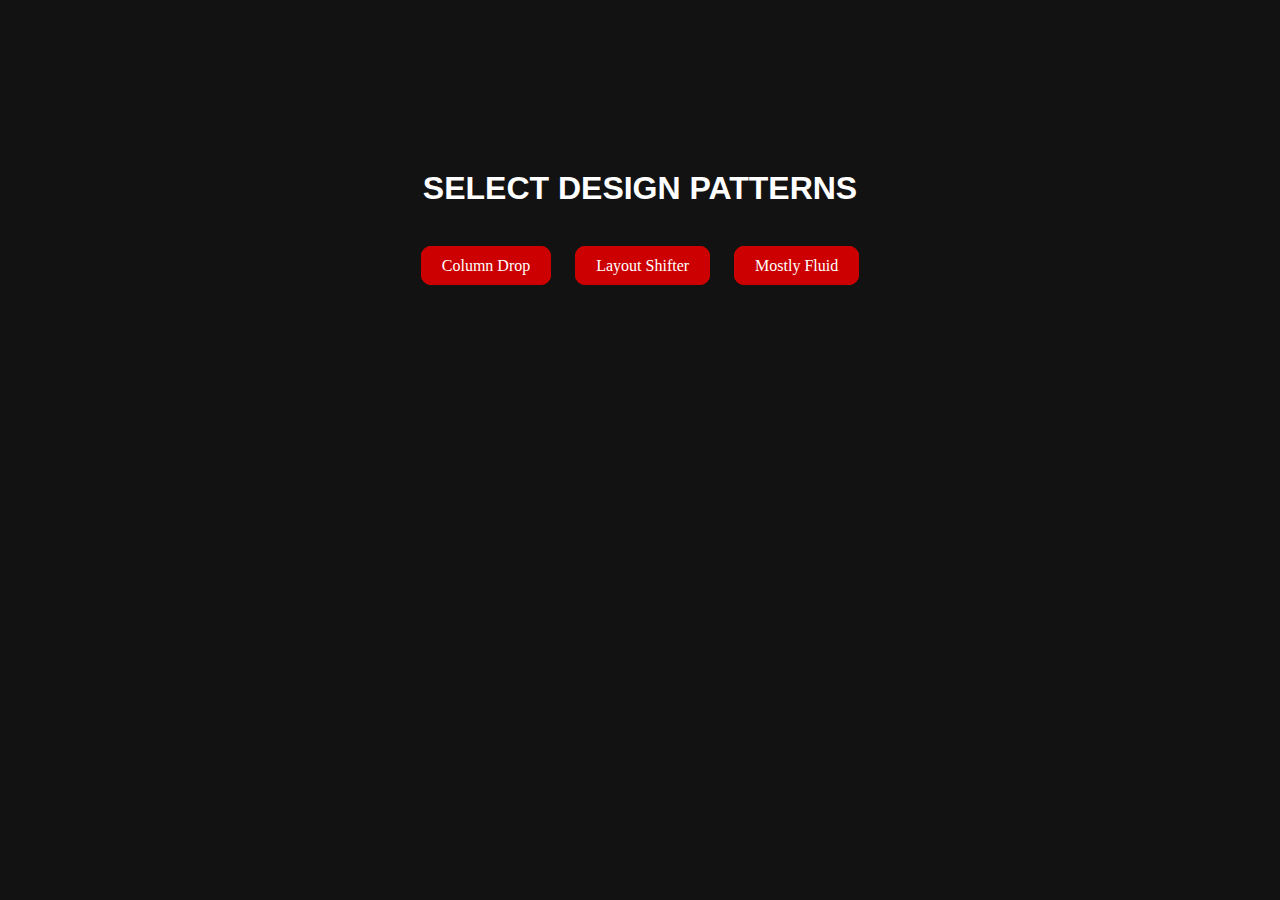
<file: index.html>
<!DOCTYPE html>
<html lang="en">

<head>
    <meta charset="UTF-8">
    <meta name="viewport" content="width=device-width, initial-scale=1.0">
    <meta http-equiv="X-UA-Compatible" content="ie=edge">
    <title>Responsive Design Patterns</title>
    <link rel="stylesheet" href="style.css">
</head>

<body>
    <div class="container">
        <h1>Select Design Patterns</h1>
        <div id="links">
            <a href="columnDrop.html">Column Drop</a>
            <a href="layoutShifter.html">Layout Shifter</a>
            <a href="mostlyFluid.html">Mostly Fluid</a>
        </div>

        <!-- 
        <div id="head">
            <h1>Select Design Patterns</h1>
        </div>
        <div id="links">
            <a href="columnDrop.html">Column Drop</a>
            <a href="layoutShifter.html">Layout Shifter</a>
            <a href="mostlyFluid.html">Mostly Fuid</a>
        </div>
    </div> -->
</body>

</html>
</file>
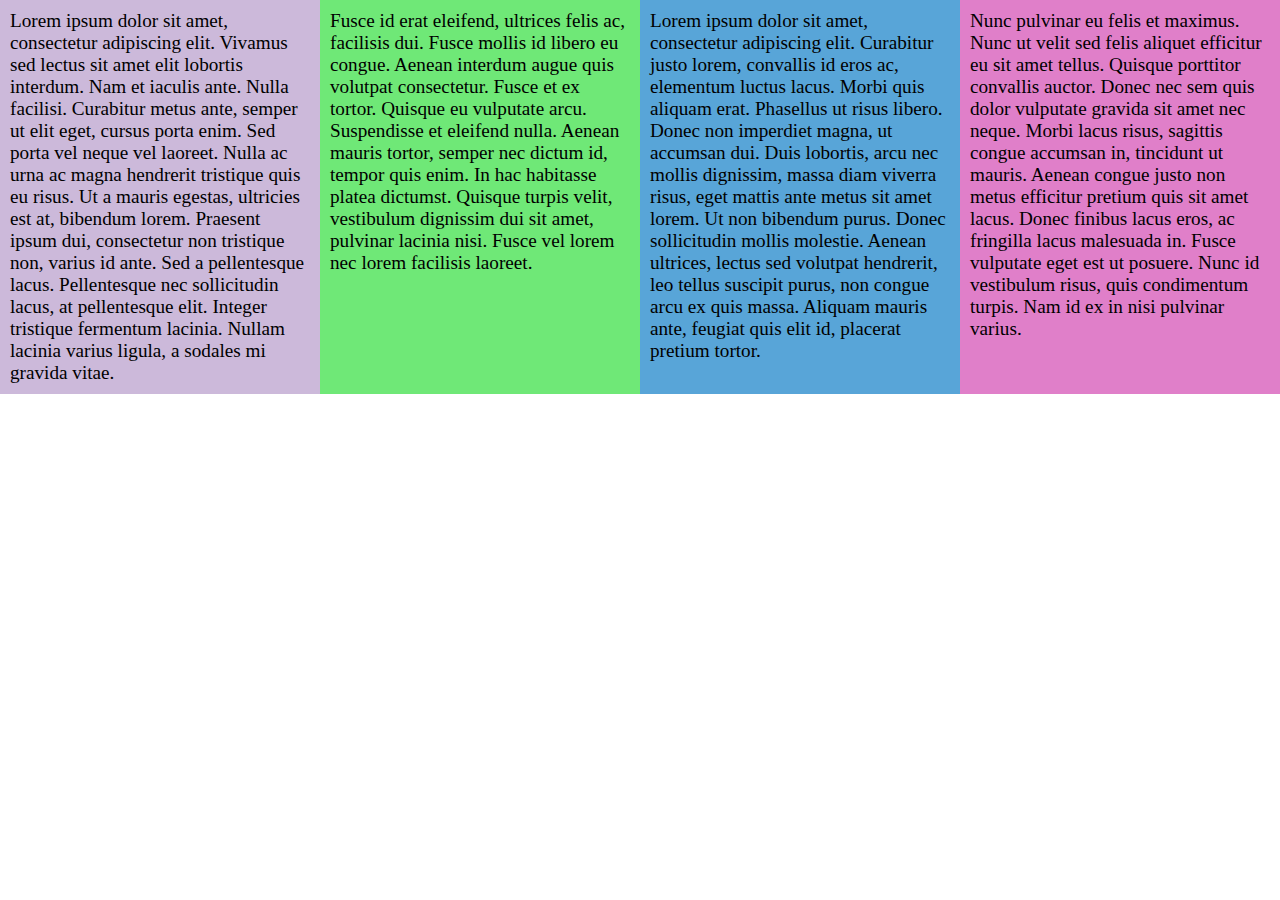
<file: columnDrop.html>
<!DOCTYPE html>
<html lang="en">

<head>
	<title>Column Drop</title>
	<meta charset="utf-8">
	<meta name="viewport" content="width = device-width, initial-scale = 1">
	<link rel="stylesheet" type="text/css" href="columnDrop.css">
</head>

<body>
	<div class="container-out">
		<div class="container1">
			<p class="text">
				Lorem ipsum dolor sit amet, consectetur adipiscing elit. Vivamus sed lectus sit amet elit lobortis
				interdum. Nam
				et iaculis ante. Nulla facilisi.
				Curabitur metus ante, semper ut elit eget, cursus porta enim. Sed porta vel neque vel laoreet. Nulla ac
				urna ac
				magna hendrerit tristique quis
				eu risus. Ut a mauris egestas, ultricies est at, bibendum lorem. Praesent ipsum dui, consectetur non
				tristique
				non, varius id ante. Sed a
				pellentesque lacus. Pellentesque nec sollicitudin lacus, at pellentesque elit. Integer tristique
				fermentum
				lacinia. Nullam lacinia varius ligula,
				a sodales mi gravida vitae.</p>
		</div>
		<div class="container2">
			<p class="text">
				Fusce id erat eleifend, ultrices felis ac, facilisis dui. Fusce mollis id libero eu congue. Aenean
				interdum
				augue quis volutpat consectetur. Fusce
				et ex tortor. Quisque eu vulputate arcu. Suspendisse et eleifend nulla. Aenean mauris tortor, semper nec
				dictum
				id, tempor quis enim. In hac
				habitasse platea dictumst. Quisque turpis velit, vestibulum dignissim dui sit amet, pulvinar lacinia
				nisi. Fusce
				vel lorem nec lorem facilisis
				laoreet.</p>
		</div>
		<div class="container3">
			<p class="text">
				Lorem ipsum dolor sit amet, consectetur adipiscing elit. Curabitur justo lorem, convallis id eros ac,
				elementum
				luctus lacus. Morbi quis aliquam
				erat. Phasellus ut risus libero. Donec non imperdiet magna, ut accumsan dui. Duis lobortis, arcu nec
				mollis
				dignissim, massa diam viverra risus,
				eget mattis ante metus sit amet lorem. Ut non bibendum purus. Donec sollicitudin mollis molestie. Aenean
				ultrices, lectus sed volutpat hendrerit,
				leo tellus suscipit purus, non congue arcu ex quis massa. Aliquam mauris ante, feugiat quis elit id,
				placerat
				pretium tortor.</p>
		</div>
		<div class="container4">
			<p class="text">
				Nunc pulvinar eu felis et maximus. Nunc ut velit sed felis aliquet efficitur eu sit amet tellus. Quisque
				porttitor convallis auctor. Donec nec sem quis
				dolor vulputate gravida sit amet nec neque. Morbi lacus risus, sagittis congue accumsan in, tincidunt ut
				mauris.
				Aenean congue justo non metus
				efficitur pretium quis sit amet lacus. Donec finibus lacus eros, ac fringilla lacus malesuada in. Fusce
				vulputate eget est ut posuere. Nunc id
				vestibulum risus, quis condimentum turpis. Nam id ex in nisi pulvinar varius.</p>
		</div>
	</div>
</body>

</html>
</file>
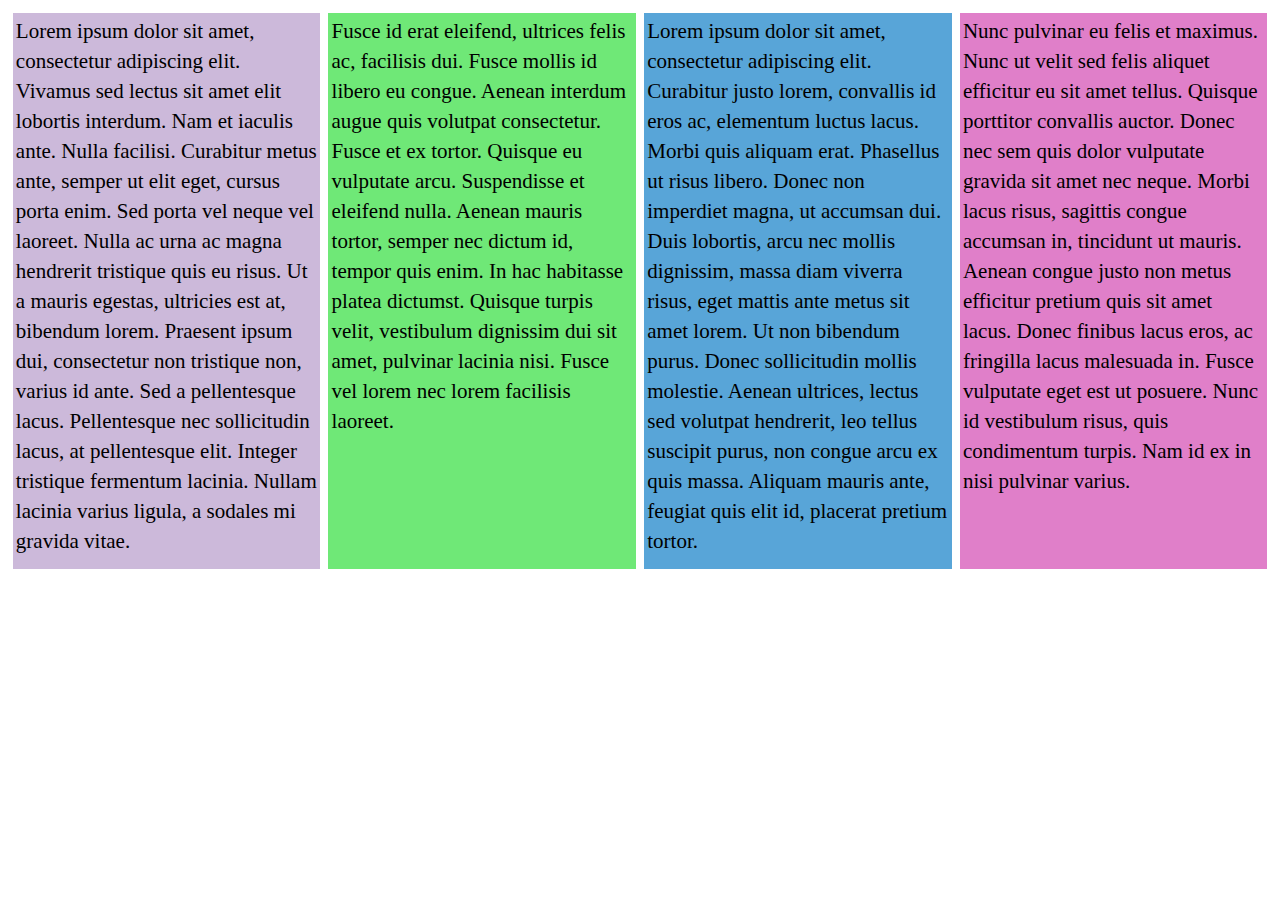
<file: ColumnDrop.html>
<!DOCTYPE html>
<html lang = "en">
<head>
     <title>Column Drop</title>
     <meta charset = "utf-8">
     <meta name = "viewport" content = "width = device-width, initial-scale = 1">
     <link rel="stylesheet" href = "https://maxcdn.bootstrapcdn.com/bootstrap/3.3.7/css/bootstrap.min.css">
     <script src = "https://ajax.googleapis.com/ajax/libs/jquery/3.2.0/jquery.min.js"></script>
     <script src = "https://maxcdn.bootstrapcdn.com/bootstrap/3.3.7/js/bootstrap.min.js"></script>
     <link rel = "stylesheet" type = "text/css" href = "columndrop.css">
</head>
<body>
<div class = "container-out">
     <div class = "container1">
          <p id = "text">
               Lorem ipsum dolor sit amet, consectetur adipiscing elit. Vivamus sed lectus sit amet elit lobortis interdum. Nam et iaculis ante. Nulla facilisi.
               Curabitur metus ante, semper ut elit eget, cursus porta enim. Sed porta vel neque vel laoreet. Nulla ac urna ac magna hendrerit tristique quis
               eu risus. Ut a mauris egestas, ultricies est at, bibendum lorem. Praesent ipsum dui, consectetur non tristique non, varius id ante. Sed a
               pellentesque lacus. Pellentesque nec sollicitudin lacus, at pellentesque elit. Integer tristique fermentum lacinia. Nullam lacinia varius ligula,
               a sodales mi gravida vitae.</p>
     </div>

          <div class = "container2">
               <p id = "text">
                    Fusce id erat eleifend, ultrices felis ac, facilisis dui. Fusce mollis id libero eu congue. Aenean interdum augue quis volutpat consectetur. Fusce
                    et ex tortor. Quisque eu vulputate arcu. Suspendisse et eleifend nulla. Aenean mauris tortor, semper nec dictum id, tempor quis enim. In hac
                    habitasse platea dictumst. Quisque turpis velit, vestibulum dignissim dui sit amet, pulvinar lacinia nisi. Fusce vel lorem nec lorem facilisis
                    laoreet.</p>
          </div>
          <div class = "container3">
               <p id = "text">
                    Lorem ipsum dolor sit amet, consectetur adipiscing elit. Curabitur justo lorem, convallis id eros ac, elementum luctus lacus. Morbi quis aliquam
                    erat. Phasellus ut risus libero. Donec non imperdiet magna, ut accumsan dui. Duis lobortis, arcu nec mollis dignissim, massa diam viverra risus,
                    eget mattis ante metus sit amet lorem. Ut non bibendum purus. Donec sollicitudin mollis molestie. Aenean ultrices, lectus sed volutpat hendrerit,
                    leo tellus suscipit purus, non congue arcu ex quis massa. Aliquam mauris ante, feugiat quis elit id, placerat pretium tortor.</p>
          </div>
          <div class = "container4">
               <p id = "text">
                    Nunc pulvinar eu felis et maximus. Nunc ut velit sed felis aliquet efficitur eu sit amet tellus. Quisque porttitor convallis auctor. Donec nec sem quis
                    dolor vulputate gravida sit amet nec neque. Morbi lacus risus, sagittis congue accumsan in, tincidunt ut mauris. Aenean congue justo non metus
                    efficitur pretium quis sit amet lacus. Donec finibus lacus eros, ac fringilla lacus malesuada in. Fusce vulputate eget est ut posuere. Nunc id
                    vestibulum risus, quis condimentum turpis. Nam id ex in nisi pulvinar varius.</p>
          </div>

</div>
</body>
</html>
</file>
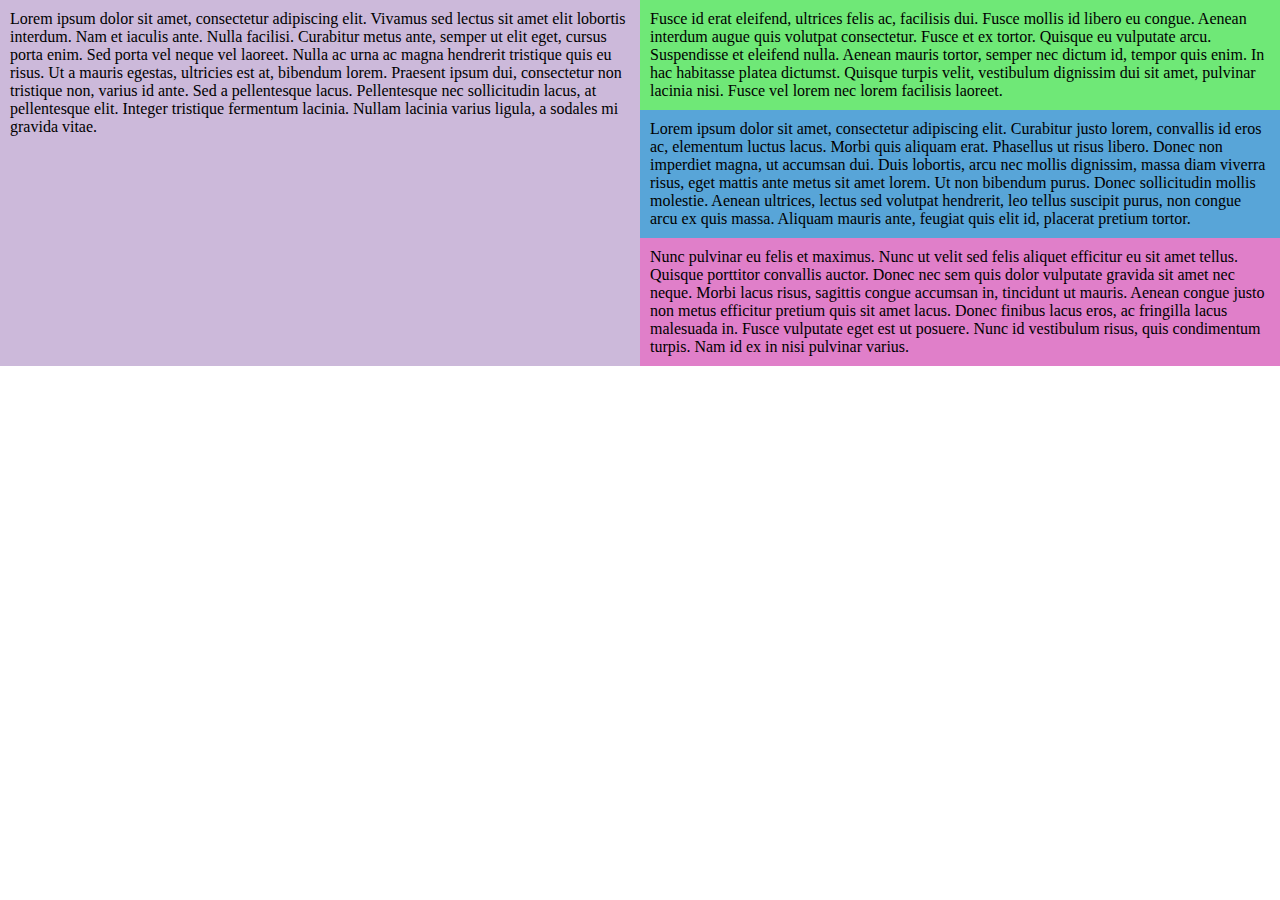
<file: layoutShifter.html>
<!DOCTYPE html>
<html lang="en">

<head>
	<title>Layout Shifter</title>
	<meta charset="utf-8">
	<meta name="viewport" content="width = device-width, initial-scale = 1">
	<link rel="stylesheet" type="text/css" href="layoutShifter.css">
</head>

<body>
	<div class="container-out">
		<div class="container1">
			<p class="text">
				Lorem ipsum dolor sit amet, consectetur adipiscing elit. Vivamus sed lectus sit amet elit lobortis
				interdum. Nam et iaculis ante. Nulla facilisi.
				Curabitur metus ante, semper ut elit eget, cursus porta enim. Sed porta vel neque vel laoreet. Nulla
				ac urna ac magna hendrerit tristique quis
				eu risus. Ut a mauris egestas, ultricies est at, bibendum lorem. Praesent ipsum dui, consectetur non
				tristique non, varius id ante. Sed a
				pellentesque lacus. Pellentesque nec sollicitudin lacus, at pellentesque elit. Integer tristique
				fermentum lacinia. Nullam lacinia varius ligula,
				a sodales mi gravida vitae.</p>
		</div>
		<div class="container-in">
			<div class="container2">
				<p class="text">
					Fusce id erat eleifend, ultrices felis ac, facilisis dui. Fusce mollis id libero eu congue.
					Aenean interdum augue quis volutpat consectetur. Fusce
					et ex tortor. Quisque eu vulputate arcu. Suspendisse et eleifend nulla. Aenean mauris tortor,
					semper nec dictum id, tempor quis enim. In hac
					habitasse platea dictumst. Quisque turpis velit, vestibulum dignissim dui sit amet, pulvinar
					lacinia nisi. Fusce vel lorem nec lorem facilisis
					laoreet.</p>
			</div>
			<div class="container3">
				<p class="text">
					Lorem ipsum dolor sit amet, consectetur adipiscing elit. Curabitur justo lorem, convallis id
					eros ac, elementum luctus lacus. Morbi quis aliquam
					erat. Phasellus ut risus libero. Donec non imperdiet magna, ut accumsan dui. Duis lobortis,
					arcu nec mollis dignissim, massa diam viverra risus,
					eget mattis ante metus sit amet lorem. Ut non bibendum purus. Donec sollicitudin mollis
					molestie. Aenean ultrices, lectus sed volutpat hendrerit,
					leo tellus suscipit purus, non congue arcu ex quis massa. Aliquam mauris ante, feugiat quis
					elit id, placerat pretium tortor.</p>
			</div>
			<div class="container4">
				<p class="text">
					Nunc pulvinar eu felis et maximus. Nunc ut velit sed felis aliquet efficitur eu sit amet
					tellus. Quisque porttitor convallis auctor. Donec nec sem quis
					dolor vulputate gravida sit amet nec neque. Morbi lacus risus, sagittis congue accumsan in,
					tincidunt ut mauris. Aenean congue justo non metus
					efficitur pretium quis sit amet lacus. Donec finibus lacus eros, ac fringilla lacus malesuada
					in. Fusce vulputate eget est ut posuere. Nunc id
					vestibulum risus, quis condimentum turpis. Nam id ex in nisi pulvinar varius.</p>
			</div>
		</div>
	</div>
</body>

</html>
</file>
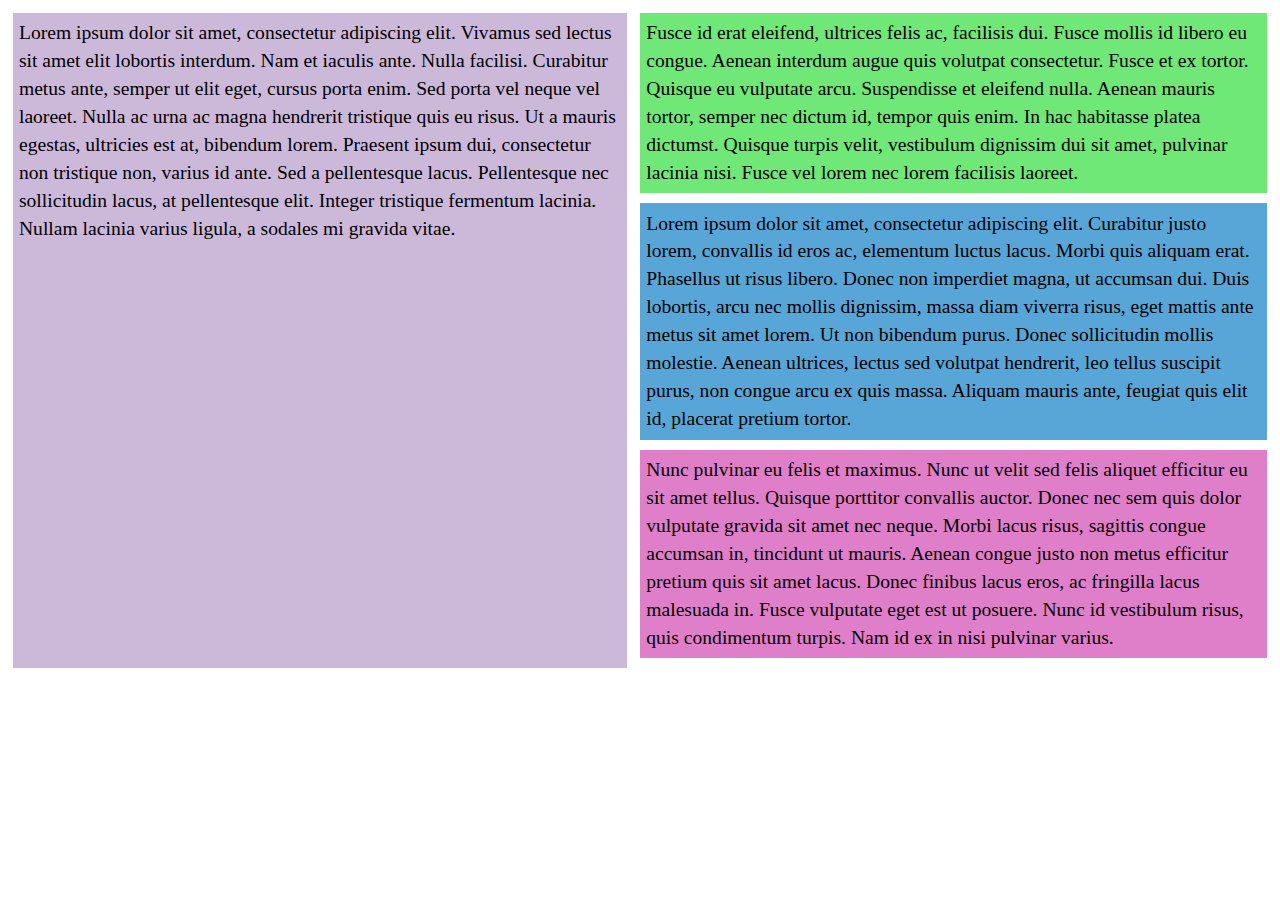
<file: LayoutShifter.html>
<!DOCTYPE html>
<html lang = "en">
<head>
     <title>Layout Shifter</title>
     <meta charset = "utf-8">
     <meta name = "viewport" content = "width = device-width, initial-scale = 1">
     <link rel="stylesheet" href = "https://maxcdn.bootstrapcdn.com/bootstrap/3.3.7/css/bootstrap.min.css">
     <script src = "https://ajax.googleapis.com/ajax/libs/jquery/3.2.0/jquery.min.js"></script>
     <script src = "https://maxcdn.bootstrapcdn.com/bootstrap/3.3.7/js/bootstrap.min.js"></script>
     <link rel = "stylesheet" type = "text/css" href = "layoutshifter.css">
</head>
<body>
<div class = "container-out">
     <div class = "container1">
          <p id = "text">
               Lorem ipsum dolor sit amet, consectetur adipiscing elit. Vivamus sed lectus sit amet elit lobortis interdum. Nam et iaculis ante. Nulla facilisi.
               Curabitur metus ante, semper ut elit eget, cursus porta enim. Sed porta vel neque vel laoreet. Nulla ac urna ac magna hendrerit tristique quis
               eu risus. Ut a mauris egestas, ultricies est at, bibendum lorem. Praesent ipsum dui, consectetur non tristique non, varius id ante. Sed a
               pellentesque lacus. Pellentesque nec sollicitudin lacus, at pellentesque elit. Integer tristique fermentum lacinia. Nullam lacinia varius ligula,
               a sodales mi gravida vitae.</p>
     </div>
     <div class = "container-in">
          <div class = "container2">
               <p id = "text">
                    Fusce id erat eleifend, ultrices felis ac, facilisis dui. Fusce mollis id libero eu congue. Aenean interdum augue quis volutpat consectetur. Fusce
                    et ex tortor. Quisque eu vulputate arcu. Suspendisse et eleifend nulla. Aenean mauris tortor, semper nec dictum id, tempor quis enim. In hac
                    habitasse platea dictumst. Quisque turpis velit, vestibulum dignissim dui sit amet, pulvinar lacinia nisi. Fusce vel lorem nec lorem facilisis
                    laoreet.</p>
          </div>
          <div class = "container3">
               <p id = "text">
                    Lorem ipsum dolor sit amet, consectetur adipiscing elit. Curabitur justo lorem, convallis id eros ac, elementum luctus lacus. Morbi quis aliquam
                    erat. Phasellus ut risus libero. Donec non imperdiet magna, ut accumsan dui. Duis lobortis, arcu nec mollis dignissim, massa diam viverra risus,
                    eget mattis ante metus sit amet lorem. Ut non bibendum purus. Donec sollicitudin mollis molestie. Aenean ultrices, lectus sed volutpat hendrerit,
                    leo tellus suscipit purus, non congue arcu ex quis massa. Aliquam mauris ante, feugiat quis elit id, placerat pretium tortor.</p>
          </div>
          <div class = "container4">
               <p id = "text">
                    Nunc pulvinar eu felis et maximus. Nunc ut velit sed felis aliquet efficitur eu sit amet tellus. Quisque porttitor convallis auctor. Donec nec sem quis
                    dolor vulputate gravida sit amet nec neque. Morbi lacus risus, sagittis congue accumsan in, tincidunt ut mauris. Aenean congue justo non metus
                    efficitur pretium quis sit amet lacus. Donec finibus lacus eros, ac fringilla lacus malesuada in. Fusce vulputate eget est ut posuere. Nunc id
                    vestibulum risus, quis condimentum turpis. Nam id ex in nisi pulvinar varius.</p>
          </div>
     </div>
</div>
</body>
</html>
</file>
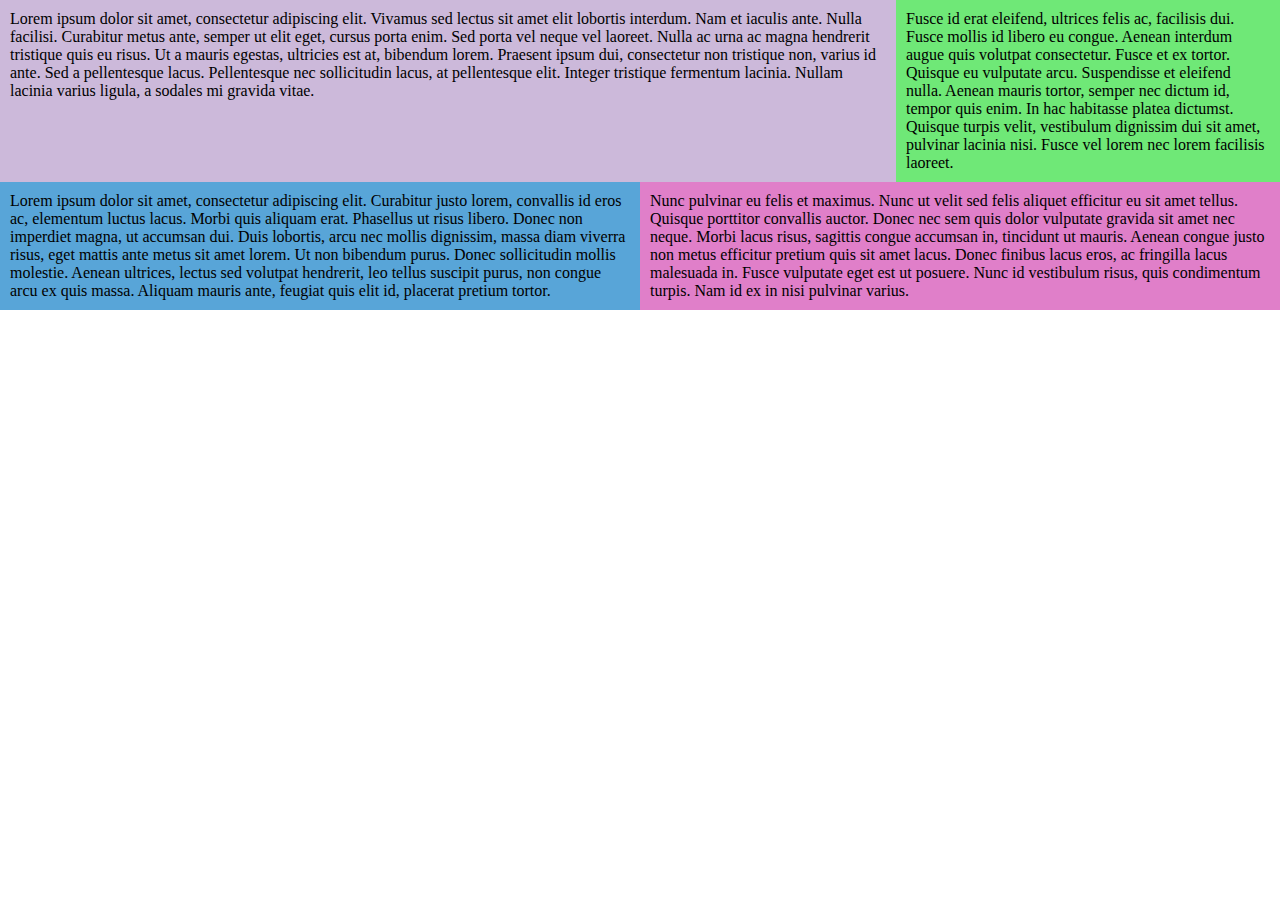
<file: mostlyFluid.html>
<!DOCTYPE html>
<html lang="en">

<head>
	<title>Mostly Fluid</title>
	<meta charset="utf-8">
	<meta name="viewport" content="width = device-width, initial-scale = 1">
	<link rel="stylesheet" type="text/css" href="mostlyFluid.css">
</head>

<body>
	<div class="container-out">
		<div class="container1">
			<p class="text">
				Lorem ipsum dolor sit amet, consectetur adipiscing elit. Vivamus sed lectus sit amet elit lobortis
				interdum. Nam
				et iaculis ante. Nulla facilisi.
				Curabitur metus ante, semper ut elit eget, cursus porta enim. Sed porta vel neque vel laoreet. Nulla
				ac
				urna ac
				magna hendrerit tristique quis
				eu risus. Ut a mauris egestas, ultricies est at, bibendum lorem. Praesent ipsum dui, consectetur non
				tristique
				non, varius id ante. Sed a
				pellentesque lacus. Pellentesque nec sollicitudin lacus, at pellentesque elit. Integer tristique
				fermentum
				lacinia. Nullam lacinia varius ligula,
				a sodales mi gravida vitae.</p>
		</div>
		<div class="container2">
			<p class="text">
				Fusce id erat eleifend, ultrices felis ac, facilisis dui. Fusce mollis id libero eu congue. Aenean
				interdum
				augue quis volutpat consectetur. Fusce
				et ex tortor. Quisque eu vulputate arcu. Suspendisse et eleifend nulla. Aenean mauris tortor, semper
				nec
				dictum
				id, tempor quis enim. In hac
				habitasse platea dictumst. Quisque turpis velit, vestibulum dignissim dui sit amet, pulvinar lacinia
				nisi. Fusce
				vel lorem nec lorem facilisis
				laoreet.</p>
		</div>
		<div class="container3">
			<p class="text">
				Lorem ipsum dolor sit amet, consectetur adipiscing elit. Curabitur justo lorem, convallis id eros
				ac,
				elementum
				luctus lacus. Morbi quis aliquam
				erat. Phasellus ut risus libero. Donec non imperdiet magna, ut accumsan dui. Duis lobortis, arcu nec
				mollis
				dignissim, massa diam viverra risus,
				eget mattis ante metus sit amet lorem. Ut non bibendum purus. Donec sollicitudin mollis molestie.
				Aenean
				ultrices, lectus sed volutpat hendrerit,
				leo tellus suscipit purus, non congue arcu ex quis massa. Aliquam mauris ante, feugiat quis elit id,
				placerat
				pretium tortor.</p>
		</div>
		<div class="container4">
			<p class="text">
				Nunc pulvinar eu felis et maximus. Nunc ut velit sed felis aliquet efficitur eu sit amet tellus.
				Quisque
				porttitor convallis auctor. Donec nec sem quis
				dolor vulputate gravida sit amet nec neque. Morbi lacus risus, sagittis congue accumsan in,
				tincidunt ut
				mauris.
				Aenean congue justo non metus
				efficitur pretium quis sit amet lacus. Donec finibus lacus eros, ac fringilla lacus malesuada in.
				Fusce
				vulputate eget est ut posuere. Nunc id
				vestibulum risus, quis condimentum turpis. Nam id ex in nisi pulvinar varius.</p>
		</div>
	</div>
</body>

</html>
</file>
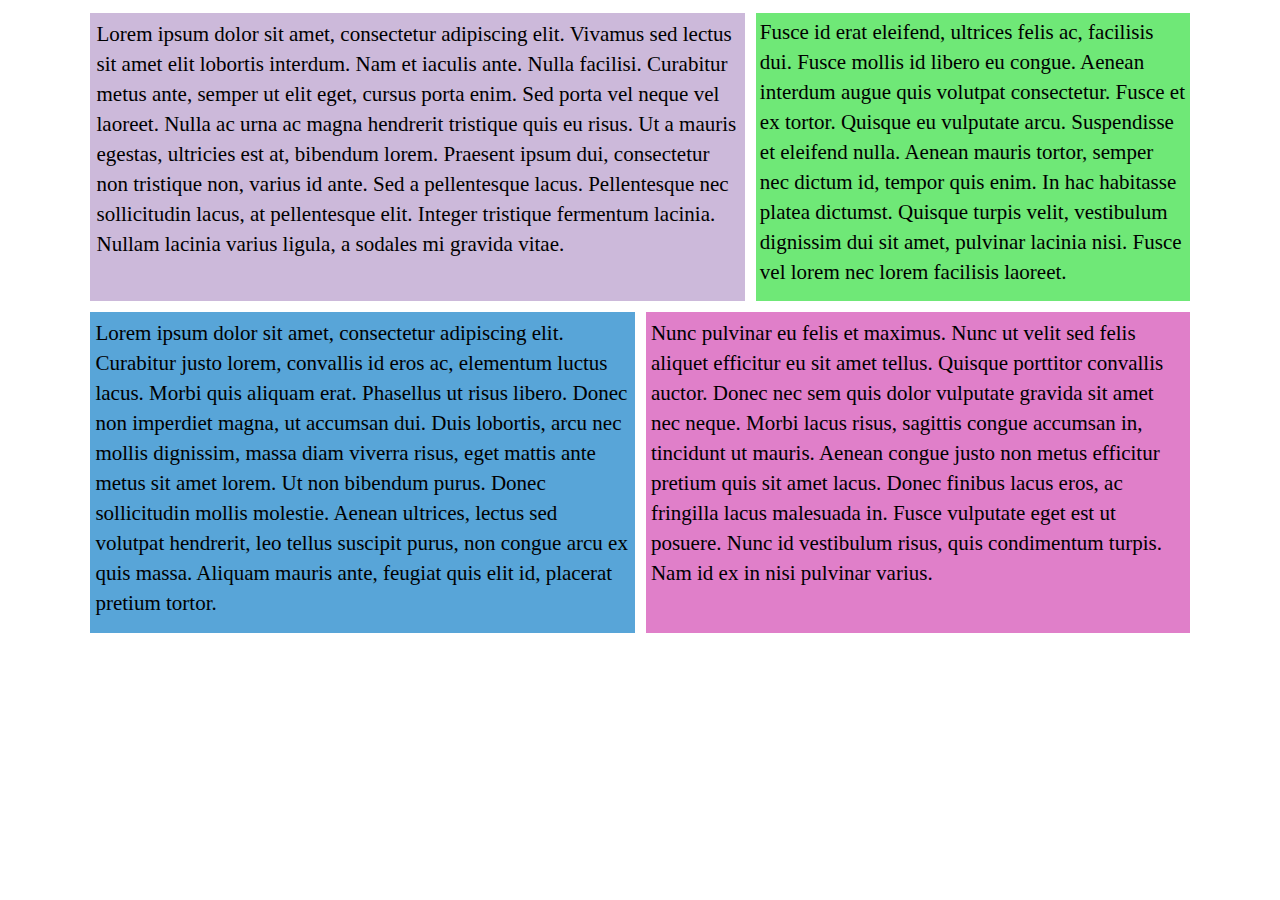
<file: MostlyFluid.html>
<!DOCTYPE html>
<html lang = "en">
<head>
     <title>Mostly Fluid</title>
     <meta charset = "utf-8">
     <meta name = "viewport" content = "width = device-width, initial-scale = 1">
     <link rel="stylesheet" href = "https://maxcdn.bootstrapcdn.com/bootstrap/3.3.7/css/bootstrap.min.css">
     <script src = "https://ajax.googleapis.com/ajax/libs/jquery/3.2.0/jquery.min.js"></script>
     <script src = "https://maxcdn.bootstrapcdn.com/bootstrap/3.3.7/js/bootstrap.min.js"></script>
     <link rel = "stylesheet" type = "text/css" href = "mostlyfluid.css">
</head>
<body>
<div class = "container-out">
     <div class = "container1">
          <p id = "text">
               Lorem ipsum dolor sit amet, consectetur adipiscing elit. Vivamus sed lectus sit amet elit lobortis interdum. Nam et iaculis ante. Nulla facilisi.
               Curabitur metus ante, semper ut elit eget, cursus porta enim. Sed porta vel neque vel laoreet. Nulla ac urna ac magna hendrerit tristique quis
               eu risus. Ut a mauris egestas, ultricies est at, bibendum lorem. Praesent ipsum dui, consectetur non tristique non, varius id ante. Sed a
               pellentesque lacus. Pellentesque nec sollicitudin lacus, at pellentesque elit. Integer tristique fermentum lacinia. Nullam lacinia varius ligula,
               a sodales mi gravida vitae.</p>
     </div>

          <div class = "container2">
               <p id = "text">
                    Fusce id erat eleifend, ultrices felis ac, facilisis dui. Fusce mollis id libero eu congue. Aenean interdum augue quis volutpat consectetur. Fusce
                    et ex tortor. Quisque eu vulputate arcu. Suspendisse et eleifend nulla. Aenean mauris tortor, semper nec dictum id, tempor quis enim. In hac
                    habitasse platea dictumst. Quisque turpis velit, vestibulum dignissim dui sit amet, pulvinar lacinia nisi. Fusce vel lorem nec lorem facilisis
                    laoreet.</p>
          </div>
          <div class = "container3">
               <p id = "text">
                    Lorem ipsum dolor sit amet, consectetur adipiscing elit. Curabitur justo lorem, convallis id eros ac, elementum luctus lacus. Morbi quis aliquam
                    erat. Phasellus ut risus libero. Donec non imperdiet magna, ut accumsan dui. Duis lobortis, arcu nec mollis dignissim, massa diam viverra risus,
                    eget mattis ante metus sit amet lorem. Ut non bibendum purus. Donec sollicitudin mollis molestie. Aenean ultrices, lectus sed volutpat hendrerit,
                    leo tellus suscipit purus, non congue arcu ex quis massa. Aliquam mauris ante, feugiat quis elit id, placerat pretium tortor.</p>
          </div>
          <div class = "container4">
               <p id = "text">
                    Nunc pulvinar eu felis et maximus. Nunc ut velit sed felis aliquet efficitur eu sit amet tellus. Quisque porttitor convallis auctor. Donec nec sem quis
                    dolor vulputate gravida sit amet nec neque. Morbi lacus risus, sagittis congue accumsan in, tincidunt ut mauris. Aenean congue justo non metus
                    efficitur pretium quis sit amet lacus. Donec finibus lacus eros, ac fringilla lacus malesuada in. Fusce vulputate eget est ut posuere. Nunc id
                    vestibulum risus, quis condimentum turpis. Nam id ex in nisi pulvinar varius.</p>
          </div>

</div>
</body>
</html>
</file>
<file: style.css>
* {
    box-sizing: border-box;
    padding: 0;
    margin: 0;
}

html {
    height: 100%;
}

body {
    height: 100%;
    background: #121212;
    color: #fff;
}

.container {
    padding: 10px;
}

.container h1 {
    width: 100%;
    text-align: center;
    text-transform: uppercase;
    font-family: Verdana, Geneva, Tahoma, sans-serif;
    margin-top: 160px;
    margin-bottom: 50px;
}

.container #links {
    text-align: center;
}

.container #links a {
    text-decoration: none;
    cursor: pointer;
    color: #fff;
    background: #CC0000;
    border: 1px solid #CC0000;
    border-radius: 10px;
    padding: 10px 20px;
    margin: 10px;
    transition: all 0.5s;
}

@media (max-width: 500px) {
    .container #links a {
        display: block;
        width: 75%;
        margin: 20px auto;
    }
}
</file>
<file: columnDrop.css>
* {
	box-sizing: border-box;
	padding: 0;
	margin: 0;
}

.container-out {
	display: flex;
	flex-wrap: wrap;
	justify-content: space-between;
}

.container1 {
	background-color: #ccb9da;
	flex-basis: 25%;
}

.container2 {
	background-color: #6fe877;
	flex-basis: 25%;
}

.container3 {
	background-color: #58a5d8;
	flex-basis: 25%;
}

.container4 {
	background-color: #e07fc9;
	flex-basis: 25%;
}

.text {
	padding: 10px;
	color: black;
	font-family: cursive;
	font-size: 1.2em;
}

@media (max-width: 1000px) {

	.container1,
	.container2,
	.container3 {
		flex-basis: 33%;
	}

	.container4 {
		flex-basis: 100%;
	}
}

@media (max-width: 750px) {

	.container1,
	.container2 {
		flex-basis: 50%;
	}

	.container3 {
		flex-basis: 100%;
	}
}

@media (max-width: 500px) {

	.container1,
	.container2 {
		flex-basis: 100%;
	}

	.text {
		font-style: italic;
		text-transform: uppercase;
	}
}
</file>
<file: columndrop.css>
*{
     box-sizing: border-box;
}

.container-out{
     max-width: 100%;
     margin: 1%;
}

.container1{
     background-color: #ccb9da;
}

.container2{
     background-color: #6fe877;
}

.container3{
     background-color:#58a5d8;
}

.container4{
     background-color: #e07fc9;
}

#text{
     padding: 1%;
     color: black;
     font-family: cursive;
     font-size: 1.2em;
}

@media (min-width: 480px) and (max-width: 749px){

     #text{
          font-size: 1.3em;
          font-style: italic;
          color: red;
          font-family: "TimesNewRoman";
     }

}


@media (min-width: 750px) and (max-width: 999px){

     .container-out{
          display: flex;
          flex-wrap: wrap;
          justify-content: space-between;
     }

     .container1{
          flex-basis: 49.5%;
          margin-bottom: 1%;
     }

     .container2{
          flex-basis: 49.5%;
          margin-bottom: 1%;
     }

     .container3{
          flex-basis: 100%;
          margin-bottom: 1%;
     }

     .container4{
          flex-basis: 100%;
     }

     #text{
          font-size: 1.3em;
     }
}

@media (min-width: 1000px) and (max-width: 1199px){

     .container-out{
          display: flex;
          flex-wrap: wrap;
          justify-content: space-between;
     }

     .container1{
          flex-basis: 33%;
          margin-bottom: 1%;
     }

     .container2{
          flex-basis: 33%;
          margin-bottom: 1%;
     }

     .container3{
          flex-basis: 33%;
          margin-bottom: 1%;
     }

     .container4{
          flex-basis: 100%;
     }

     #text{
          font-size: 1.4em;
     }
}

@media (min-width: 1200px){

     .container-out{
          display: flex;
          flex-wrap: wrap;
          justify-content: space-between;
          margin: 1%;
     }

     .container1{
          flex-basis: 24.5%;
     }

     .container2{
          flex-basis: 24.5%;
     }

     .container3{
          flex-basis: 24.5%;
     }

     .container4{
          flex-basis: 24.5%;
     }

     #text{
          font-size: 1.5em;
     }
}
</file>
<file: layoutShifter.css>
* {
	box-sizing: border-box;
	padding: 0;
	margin: 0;
}

.container-out,
.container-in {
	display: flex;
	flex-wrap: wrap;
	justify-content: space-between;
}

.container1,
.container-in {
	flex-basis: 50%;
}

.container1 {
	background-color: #ccb9da;
}

.container2 {
	background-color: #6fe877;
}

.container3 {
	background-color: #58a5d8;
}

.container4 {
	background-color: #e07fc9;
}

.container2,
.container3,
.container4 {
	flex-basis: 100%;
}

.text {
	padding: 10px;
}

@media (max-width: 1000px) {

	.container2,
	.container3,
	.container4 {
		flex-basis: 33%;
	}

	.container1,
	.container-in {
		flex-basis: 100%;
	}
}

@media (max-width: 750px) {

	.container2,
	.container3 {
		flex-basis: 50%;
	}

	.container4 {
		flex-basis: 100%;
	}
}

@media (max-width: 500px) {

	.container2,
	.container3 {
		flex-basis: 100%;
	}

	.text {
		font-style: italic;
		text-transform: uppercase;
	}
}
</file>
<file: layoutshifter.css>
*{
     box-sizing: border-box;
}

.container-out{
     max-width: 100%;
     margin: 1%;
}

.container1{
     background-color: #ccb9da;
     width: 100%;
}

.container-in{
     width: 100%;
     padding: 0;
     margin: 0;
}

.container2{
     background-color: #6fe877;
}

.container3{
     background-color:#58a5d8;
}

.container4{
     background-color: #e07fc9;
}

#text{
     padding: 1%;
     color: black;
     font-family: cursive;
     font-size: 1.2em;
}

@media (min-width: 480px) and (max-width: 749px){
     
     #text{
          font-size: 1.3em;
          font-style: italic;
          color: red;
          font-family: sans-serif;
     }
}

@media (min-width: 750px) and (max-width: 899px){

     #text{
          font-size: 1.4em;
     }

     .container-in{
          display: flex;
          flex-wrap: wrap;
          justify-content: space-between;
     }

     .container2{
          flex-basis: 50%;
     }

     .container3{
          flex-basis: 49%;
     }

     .container4{
          flex-basis: 100%;
          margin-top: 1%;
     }
}

@media (min-width: 900px) and (max-width: 1199px){

     .container-in{
          display: flex;
          justify-content: space-between;
     }

     .container2{
          width: 32.8%;
     }

     .container3{
          width: 32.8%;
     }

     .container4{
          width: 32.8%;
     }

     #text{
          font-size: 1.5em;
     }

}

@media (min-width: 1200px){

     .container-out{
          display: flex;
          justify-content: space-between;
     }

     .container1{
          flex-basis: 49%;
     }

     #text{
          padding: 1%;
          font-size: 1.4em;
     }

     .container-in{
          flex-basis: 50%;
     }

}
</file>
<file: mostlyFluid.css>
* {
	box-sizing: border-box;
	padding: 0;
	margin: 0;
}

.container-out {
	display: flex;
	flex-wrap: wrap;
	justify-content: space-between;
}

.text {
	padding: 10px;
}

.container1 {
	background-color: #ccb9da;
	flex-basis: 70%;
}

.container2 {
	background-color: #6fe877;
	flex-basis: 30%;
}

.container3 {
	background-color: #58a5d8;
	flex-basis: 50%;
}

.container4 {
	background-color: #e07fc9;
	flex-basis: 50%;
}


@media (max-width: 1000px) {

	.container2,
	.container3 {
		flex-basis: 50%;
	}

	.container1,
	.container4 {
		flex-basis: 100%;
	}
}

@media (max-width: 750px) {

	.container1,
	.container2 {
		flex-basis: 50%;
	}

	.container3 {
		flex-basis: 100%;
	}
}

@media (max-width: 500px) {

	.container1,
	.container2 {
		flex-basis: 100%;
	}

	.text {
		font-style: italic;
		text-transform: uppercase;
	}
}
</file>
<file: mostlyfluid.css>
*{
     box-sizing: border-box;
}

.container-out{
     max-width: 100%;
     margin: 1%;
}

.container1{
     background-color: #ccb9da;
}

.container2{
     background-color: #6fe877;
}

.container3{
     background-color:#58a5d8;
}

.container4{
     background-color: #e07fc9;
}

#text{
     padding: 1%;
     color: black;
     font-family: cursive;
     font-size: 1.2em;
}

@media (min-width: 480px) and (max-width: 749px){

     #text{
          font-size: 1.3em;
          font-style: italic;
          color: red;
          font-family: "TimesNewRoman";
     }

}

@media (min-width: 750px) and (max-width: 1099px){

     .container-out{
          display: flex;
          flex-wrap: wrap;
          justify-content: space-between;
     }

     .container1{
          flex-basis: 100%;
          margin-bottom: 1%;
     }

     .container2{
          flex-basis: 49.5%;
     }

     .container3{
          flex-basis: 49.5%;
     }

     .container4{
          flex-basis: 100%;
          margin-top: 1%;
     }

     #text{
          font-size: 1.4em;
     }
}

@media (min-width: 1100px){

     .container-out{
          display: flex;
          flex-wrap: wrap;
          justify-content: space-between;
          max-width: 1100px;
          margin: 1% auto;
     }

     .container1{
          flex-basis: 59.5%;
          margin-bottom: 1%;
     }

     .container2{
          flex-basis: 39.5%;
          margin-bottom: 1%;
     }

     .container3{
          flex-basis: 49.5%;
     }

     .container4{
          flex-basis: 49.5%;
     }

     #text{
          font-size: 1.5em;
     }
}
</file>
